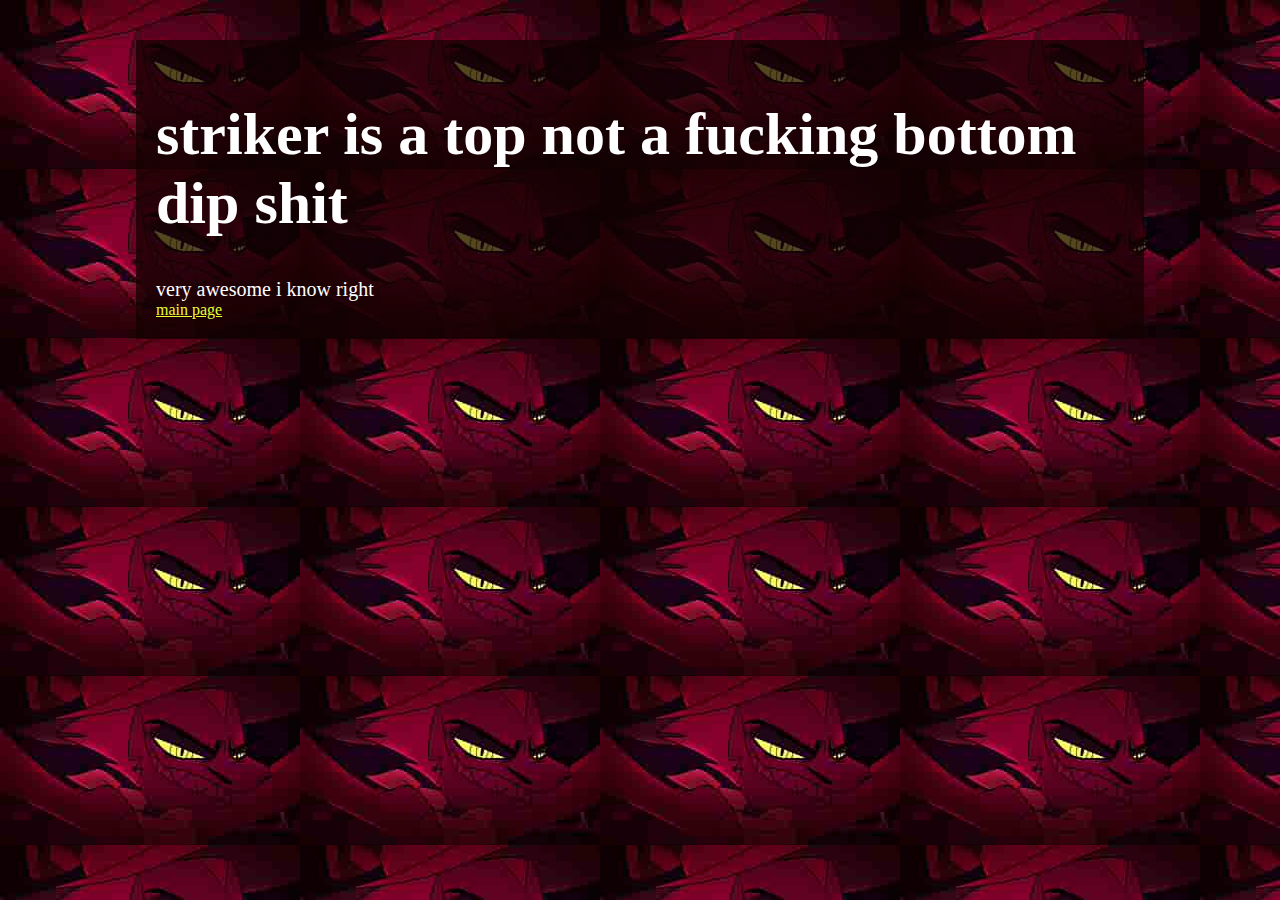
<file: page1.html>
<!DOCTYPE html>
<html>
    <head>
        <title>howdy parter!</title>
        <link rel="stylesheet" href="style.css">
        <link rel="shortcut icon" type="favicon.png" href="favicon.png"/>
    </head>
    <body>


        <h1>striker is a top not a fucking bottom dip shit</h1>
        <p>very awesome i know right</p>

        <a href="index.html">main page</a>
    </body>
</html>
</file>
<file: style.css>
html {
    padding: 2.5%;
    padding-left: 10%;
    padding-right: 10%;
    background-image: url("bg.jpg")
}

body {
    padding: 20px;

    background-color: rgba(20, 1, 1, 0.719);
}

h1 {
    color: white;
    font-size: 60px;
}

h2 {
    color: white;
    font-size: 45px;
}

p {
    color: white;
    font-size: 20px;
    margin-bottom: 0px;
}


.button {
    background-color: rgb(59, 12, 12);
    color: rgb(255, 255, 255);
    height: 25px;
    width:100px;
    border: solid 3px rgb(235, 255, 51);
}

.button:hover {
    background-color: rgb(110, 88, 16);
    color: rgb(255, 255, 255);
    height: 25px;
    width:100px;
    border: solid 3px rgb(235, 255, 51);
}
a {
    color:rgb(235, 255, 51);

}
</file>
